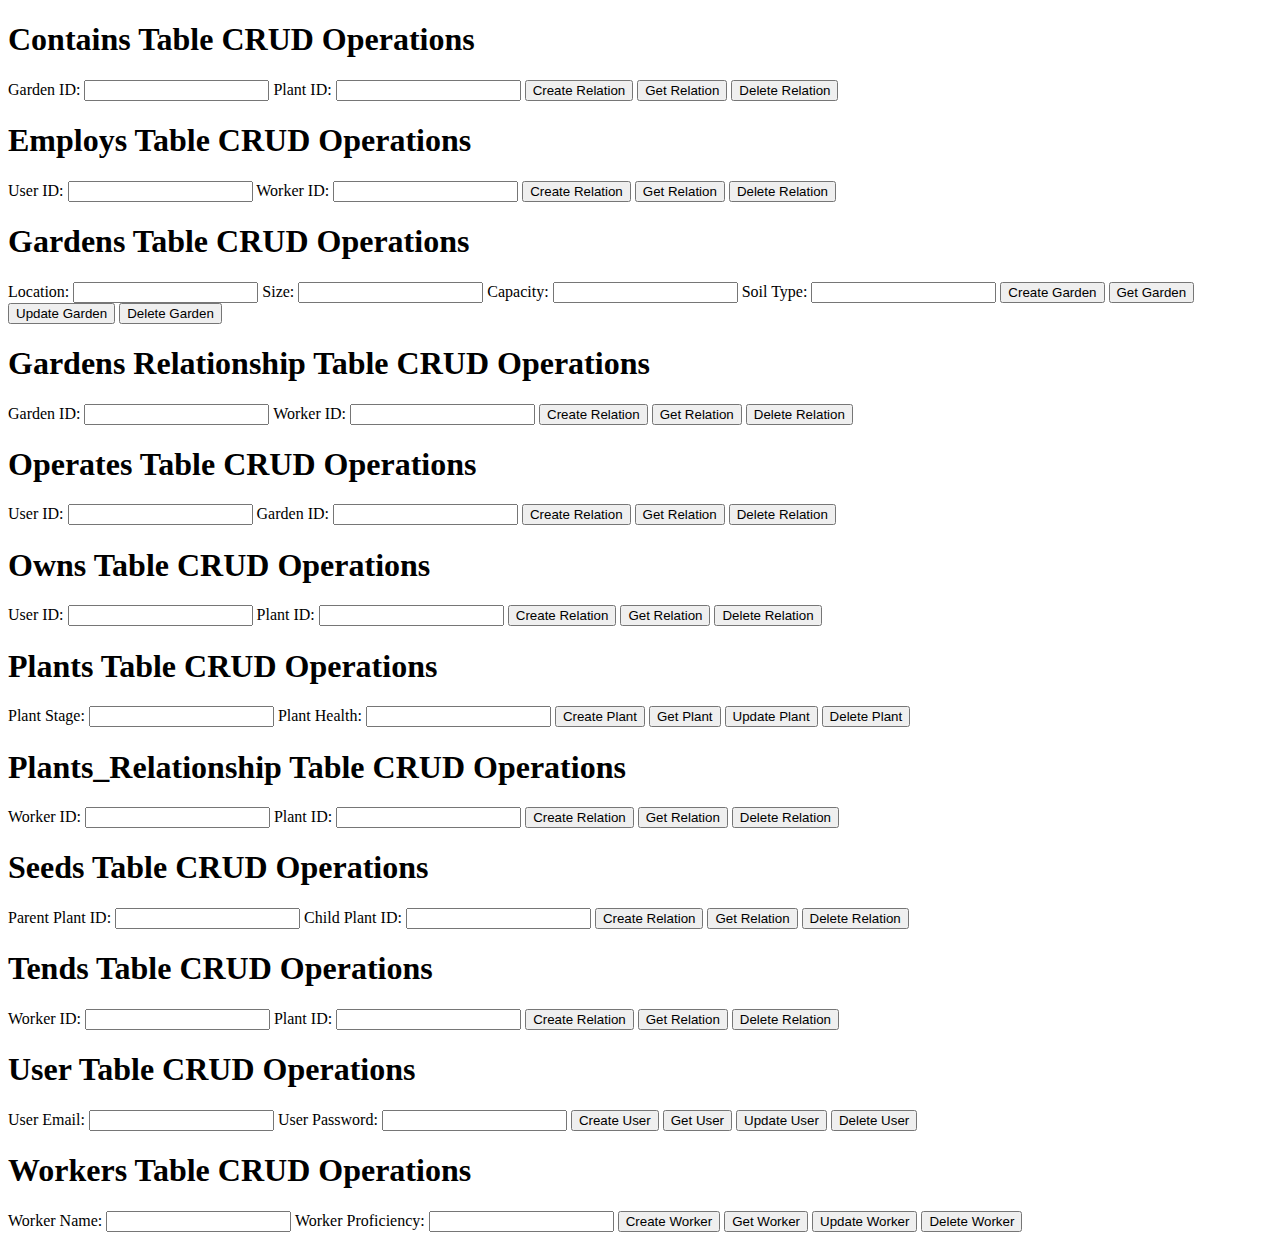
<file: template/index.html>
<!DOCTYPE html>
<html>
<head>
    <!-- Include necessary CSS and JavaScript files -->
    <script src="https://code.jquery.com/jquery-3.6.0.min.js"></script>
</head>
<body>
    <div>
        <!--1 contains Table CRUD Operations-->
        <div>
            <h1>Contains Table CRUD Operations</h1>
            <label for="gardenId">Garden ID:</label>
            <input type="text" id="gardenId">
            <label for="plantId">Plant ID:</label>
            <input type="text" id="plantId">
        
            <button id="createButton">Create Relation</button>
            <button id="getButton">Get Relation</button>
            <button id="deleteButton">Delete Relation</button>
        </div>

        <!--2 employs Table CRUD Operations-->
        <div>
            <h1>Employs Table CRUD Operations</h1>
            <label for="userId">User ID:</label>
            <input type="text" id="userId">
            <label for="workerId">Worker ID:</label>
            <input type="text" id="workerId">

            <button id="createEmploysButton">Create Relation</button>
            <button id="getEmploysButton">Get Relation</button>
            <button id="deleteEmploysButton">Delete Relation</button>
        </div>

        <!--3 gardens Table CRUD Operations-->
        <div>
            <h1>Gardens Table CRUD Operations</h1>
            <label for="location">Location:</label>
            <input type="text" id="location">
            <label for="size">Size:</label>
            <input type="text" id="size">
            <label for="capacity">Capacity:</label>
            <input type="text" id="capacity">
            <label for="soil">Soil Type:</label>
            <input type="text" id="soil">

            <button id="createGardenButton">Create Garden</button>
            <button id="getGardenButton">Get Garden</button>
            <button id="updateGardenButton">Update Garden</button>
            <button id="deleteGardenButton">Delete Garden</button>
        </div>

        <!--4 gardens_relationship Table CRUD Operations-->
        <div>
            <h1>Gardens Relationship Table CRUD Operations</h1>
            <label for="gardenId">Garden ID:</label>
            <input type="text" id="gardenId">
            <label for="workerId">Worker ID:</label>
            <input type="text" id="workerId">
        
            <button id="createGardenRelButton">Create Relation</button>
            <button id="getGardenRelButton">Get Relation</button>
            <button id="deleteGardenRelButton">Delete Relation</button>
        </div>
        
        <!--5 operates Table CRUD Operations-->
        <div>
            <h1>Operates Table CRUD Operations</h1>
            <label for="userIdOperates">User ID:</label>
            <input type="text" id="userIdOperates">
            <label for="gardenIdOperates">Garden ID:</label>
            <input type="text" id="gardenIdOperates">
        
            <button id="createOperatesButton">Create Relation</button>
            <button id="getOperatesButton">Get Relation</button>
            <button id="deleteOperatesButton">Delete Relation</button>
        </div>
        
        <!--6 owns Table CRUD Operations-->
        <div>
            <h1>Owns Table CRUD Operations</h1>
            <label for="userIdOwns">User ID:</label>
            <input type="text" id="userIdOwns">
            <label for="plantIdOwns">Plant ID:</label>
            <input type="text" id="plantIdOwns">
        
            <button id="createOwnsButton">Create Relation</button>
            <button id="getOwnsButton">Get Relation</button>
            <button id="deleteOwnsButton">Delete Relation</button>
        </div>
        
        <!--7 plants Table CRUD Operations-->
        <div>
            <h1>Plants Table CRUD Operations</h1>
            <label for="plantStage">Plant Stage:</label>
            <input type="text" id="plantStage">
            <label for="plantHealth">Plant Health:</label>
            <input type="text" id="plantHealth">
            <!-- Add other necessary input fields for plant attributes -->
        
            <button id="createPlantButton">Create Plant</button>
            <button id="getPlantButton">Get Plant</button>
            <button id="updatePlantButton">Update Plant</button>
            <button id="deletePlantButton">Delete Plant</button>
        </div>
        
        <!--8 plants_relationship Table CRUD Operations-->
        <div>
            <h1>Plants_Relationship Table CRUD Operations</h1>
            <label for="workerIdPlantsRelationship">Worker ID:</label>
            <input type="text" id="workerIdPlantsRelationship">
            <label for="plantIdPlantsRelationship">Plant ID:</label>
            <input type="text" id="plantIdPlantsRelationship">
        
            <button id="createPlantsRelationshipButton">Create Relation</button>
            <button id="getPlantsRelationshipButton">Get Relation</button>
            <button id="deletePlantsRelationshipButton">Delete Relation</button>
        </div>
        
        <!--9 seeds Table CRUD Operations-->
        <div>
            <h1>Seeds Table CRUD Operations</h1>
            <label for="parentPlantId">Parent Plant ID:</label>
            <input type="text" id="parentPlantId">
            <label for="childPlantId">Child Plant ID:</label>
            <input type="text" id="childPlantId">
        
            <button id="createSeedsButton">Create Relation</button>
            <button id="getSeedsButton">Get Relation</button>
            <button id="deleteSeedsButton">Delete Relation</button>
        </div>
            
        <!--10 tends Table CRUD Operations-->
        <div>
            <h1>Tends Table CRUD Operations</h1>
            <label for="workerIdTends">Worker ID:</label>
            <input type="text" id="workerIdTends">
            <label for="plantIdTends">Plant ID:</label>
            <input type="text" id="plantIdTends">
        
            <button id="createTendsButton">Create Relation</button>
            <button id="getTendsButton">Get Relation</button>
            <button id="deleteTendsButton">Delete Relation</button>
        </div>
        
        <!--11 user Table CRUD Operations-->
        <div>
            <h1>User Table CRUD Operations</h1>
            <label for="userEmail">User Email:</label>
            <input type="text" id="userEmail">
            <label for="userPassword">User Password:</label>
            <input type="text" id="userPassword">
        
            <button id="createUserButton">Create User</button>
            <button id="getUserButton">Get User</button>
            <button id="updateUserButton">Update User</button>
            <button id="deleteUserButton">Delete User</button>
        </div>
        
        <!--12 workers Table CRUD Operations-->
        <div>
            <h1>Workers Table CRUD Operations</h1>
            <label for="workerName">Worker Name:</label>
            <input type="text" id="workerName">
            <label for="workerProficiency">Worker Proficiency:</label>
            <input type="text" id="workerProficiency">
        
            <button id="createWorkerButton">Create Worker</button>
            <button id="getWorkerButton">Get Worker</button>
            <button id="updateWorkerButton">Update Worker</button>
            <button id="deleteWorkerButton">Delete Worker</button>
        </div>
    </div>
    
    <script>
        // Place your AJAX code here

        //1 contains. AJAX requests for Create, Read, and Delete operations

        // Create Relation (POST)
        $('#createButton').click(function() {
            var gardenId = $('#gardenIdInput').val();
            var plantId = $('#plantIdInput').val();
            $.ajax({
                url: '/contains',
                type: 'POST',
                contentType: 'application/json',
                data: JSON.stringify({ "garden_id": gardenId, "plant_id": plantId }),
                success: function(response) {
                    console.log(response.message); // Log success message
                },
                error: function(error) {
                    console.error('Error:', error); // Log error message
                }
            });
        });

        // Get Relation (GET)
        $('#getButton').click(function() {
            var gardenId = $('#gardenIdInput').val();
            var plantId = $('#plantIdInput').val();
            $.ajax({
                url: `/contains/${gardenId}/${plantId}`,
                type: 'GET',
                success: function(response) {
                    console.log(response); // Log retrieved data
                    // Use the data as needed in your frontend
                },
                error: function(error) {
                    console.error('Error:', error); // Log error message
                }
            });
        });
        // Update Relation (PUT)
        $('#updateButton').click(function() {
            var gardenId = $('#gardenIdInput').val();
            var plantId = $('#plantIdInput').val();
            // Additional data you want to update (for example, newGardenId, newPlantId)
            var newGardenId = $('#newGardenIdInput').val();
            var newPlantId = $('#newPlantIdInput').val();
            $.ajax({
                url: `/contains/${gardenId}/${plantId}`,
                type: 'PUT', // Use PUT method for update
                contentType: 'application/json',
                data: JSON.stringify({ "new_garden_id": newGardenId, "new_plant_id": newPlantId }),
                success: function(response) {
                    console.log(response.message); // Log success message
                },
                error: function(error) {
                    console.error('Error:', error); // Log error message
                }
            });
        });
        // Delete Relation (DELETE)
        $('#deleteButton').click(function() {
            var gardenId = $('#gardenIdInput').val();
            var plantId = $('#plantIdInput').val();
            $.ajax({
                url: `/contains/${gardenId}/${plantId}`,
                type: 'DELETE',
                success: function(response) {
                    console.log(response.message); // Log success message
                },
                error: function(error) {
                    console.error('Error:', error); // Log error message
                }
            });
        });

        //2 employs. AJAX requests for Create, Read, and Delete operations

      // Create Relation (POST)

        $(document).ready(function() {
            // Create Relation (POST)
            $('#createButton').click(function() {
                var userId = $('#userIdInput').val();
                var workerId = $('#workerIdInput').val();
                $.ajax({
                    url: '/employs',
                    type: 'POST',
                    contentType: 'application/json',
                    data: JSON.stringify({ "user_id": userId, "worker_id": workerId }),
                    success: function(response) {
                        console.log(response.message); // Log success message
                    },
                    error: function(error) {
                        console.error('Error:', error); // Log error message
                    }
                });
            });
        
            // Get Relation (GET)
            $('#getButton').click(function() {
                var userId = $('#userIdInput').val();
                var workerId = $('#workerIdInput').val();
                $.ajax({
                    url: `/employs/${userId}/${workerId}`,
                    type: 'GET',
                    success: function(response) {
                        console.log(response); // Log retrieved data
                        // Use the data as needed in your frontend
                    },
                    error: function(error) {
                        console.error('Error:', error); // Log error message
                    }
                });
            });
        
            // Update Relation (PUT)
            $('#updateButton').click(function() {
                var userId = $('#userIdInput').val();
                var workerId = $('#workerIdInput').val();
                // Additional data you want to update
                var newUserId = $('#newUserIdInput').val();
                var newWorkerId = $('#newWorkerIdInput').val();
                $.ajax({
                    url: `/employs/${userId}/${workerId}`,
                    type: 'PUT',
                    contentType: 'application/json',
                    data: JSON.stringify({ "new_user_id": newUserId, "new_worker_id": newWorkerId }),
                    success: function(response) {
                        console.log(response.message); // Log success message
                    },
                    error: function(error) {
                        console.error('Error:', error); // Log error message
                    }
                });
            });
        
            // Delete Relation (DELETE)
            $('#deleteButton').click(function() {
                var userId = $('#userIdInput').val();
                var workerId = $('#workerIdInput').val();
                $.ajax({
                    url: `/employs/${userId}/${workerId}`,
                    type: 'DELETE',
                    success: function(response) {
                        console.log(response.message); // Log success message
                    },
                    error: function(error) {
                        console.error('Error:', error); // Log error message
                    }
                });
            });
        });

        //3 gardens. AJAX requests for Create, Read, and Delete operations
        $(document).ready(function() {
            // Create Garden (POST)
            $('#createGardenButton').click(function() {
                var location = $('#locationInput').val();
                var size = $('#sizeInput').val();
                var capacity = $('#capacityInput').val();
                var soil = $('#soilInput').val();
                $.ajax({
                    url: '/gardens',
                    type: 'POST',
                    contentType: 'application/json',
                    data: JSON.stringify({ "location": location, "size": size, "capacity": capacity, "soil": soil }),
                    success: function(response) {
                        console.log(response.message); // Log success message
                    },
                    error: function(error) {
                        console.error('Error:', error); // Log error message
                    }
                });
            });
        
            // Get Garden (GET)
            $('#getGardenButton').click(function() {
                var gardenId = $('#gardenIdInput').val();
                $.ajax({
                    url: `/gardens/${gardenId}`,
                    type: 'GET',
                    success: function(response) {
                        console.log(response); // Log retrieved data
                        // Use the data as needed in your frontend
                    },
                    error: function(error) {
                        console.error('Error:', error); // Log error message
                    }
                });
            });
        
            // Update Garden (PUT)
            $('#updateGardenButton').click(function() {
                var gardenId = $('#gardenIdInput').val();
                // Additional data you want to update (for example, newLocation, newSize, newCapacity, newSoil)
                var newLocation = $('#newLocationInput').val();
                var newSize = $('#newSizeInput').val();
                var newCapacity = $('#newCapacityInput').val();
                var newSoil = $('#newSoilInput').val();
                $.ajax({
                    url: `/gardens/${gardenId}`,
                    type: 'PUT', // Use PUT method for update
                    contentType: 'application/json',
                    data: JSON.stringify({ "new_location": newLocation, "new_size": newSize, "new_capacity": newCapacity, "new_soil": newSoil }),
                    success: function(response) {
                        console.log(response.message); // Log success message
                    },
                    error: function(error) {
                        console.error('Error:', error); // Log error message
                    }
                });
            });
        
            // Delete Garden (DELETE)
            $('#deleteGardenButton').click(function() {
                var gardenId = $('#gardenIdInput').val();
                $.ajax({
                    url: `/gardens/${gardenId}`,
                    type: 'DELETE',
                    success: function(response) {
                        console.log(response.message); // Log success message
                    },
                    error: function(error) {
                        console.error('Error:', error); // Log error message
                    }
                });
            });
        });
        //4 gardens_relationship. AJAX requests for Create, Read, and Delete operations
        // Create Relation (POST)
        $('#createButton').click(function() {
            var gardenId = $('#gardenIdInput').val();
            var workerId = $('#workerIdInput').val();
            $.ajax({
                url: '/gardens_relationship',
                type: 'POST',
                contentType: 'application/json',
                data: JSON.stringify({ "garden_id": gardenId, "worker_id": workerId }),
                success: function(response) {
                    console.log(response.message); // Log success message
                },
                error: function(error) {
                    console.error('Error:', error); // Log error message
                }
            });
        });

        // Get Relation (GET)
        $('#getButton').click(function() {
            var gardenId = $('#gardenIdInput').val();
            var workerId = $('#workerIdInput').val();
            $.ajax({
                url: `/gardens_relationship/${gardenId}/${workerId}`,
                type: 'GET',
                success: function(response) {
                    console.log(response); // Log retrieved data
                    // Use the data as needed in your frontend
                },
                error: function(error) {
                    console.error('Error:', error); // Log error message
                }
            });
        });

        // Update Relation (PUT)
        $('#updateButton').click(function() {
            var gardenId = $('#gardenIdInput').val();
            var workerId = $('#workerIdInput').val();
            // Additional data you want to update (for example, newGardenId, newWorkerId)
            var newGardenId = $('#newGardenIdInput').val();
            var newWorkerId = $('#newWorkerIdInput').val();
            $.ajax({
                url: `/gardens_relationship/${gardenId}/${workerId}`,
                type: 'PUT', // Use PUT method for update
                contentType: 'application/json',
                data: JSON.stringify({ "new_garden_id": newGardenId, "new_worker_id": newWorkerId }),
                success: function(response) {
                    console.log(response.message); // Log success message
                },
                error: function(error) {
                    console.error('Error:', error); // Log error message
                }
            });
        });

        // Delete Relation (DELETE)
        $('#deleteButton').click(function() {
            var gardenId = $('#gardenIdInput').val();
            var workerId = $('#workerIdInput').val();
            $.ajax({
                url: `/gardens_relationship/${gardenId}/${workerId}`,
                type: 'DELETE',
                success: function(response) {
                    console.log(response.message); // Log success message
                },
                error: function(error) {
                    console.error('Error:', error); // Log error message
                }
            });
        });
        //5 operates. AJAX requests for Create, Read, and Delete operations
        // Create Relation (POST)
        $('#createOperatesButton').click(function() {
            var userId = $('#userIdInput').val();
            var gardenId = $('#gardenIdInput').val();
            $.ajax({
                url: '/operates',
                type: 'POST',
                contentType: 'application/json',
                data: JSON.stringify({ "user_id": userId, "garden_id": gardenId }),
                success: function(response) {
                    console.log(response.message); // Log success message
                },
                error: function(error) {
                    console.error('Error:', error); // Log error message
                }
            });
        });

        // Get Relation (GET)
        $('#getOperatesButton').click(function() {
            var userId = $('#userIdInput').val();
            var gardenId = $('#gardenIdInput').val();
            $.ajax({
                url: `/operates/${userId}/${gardenId}`,
                type: 'GET',
                success: function(response) {
                    console.log(response); // Log retrieved data
                    // Use the data as needed in your frontend
                },
                error: function(error) {
                    console.error('Error:', error); // Log error message
                }
            });
        });

        // Update Relation (PUT)
        $('#updateOperatesButton').click(function() {
            var userId = $('#userIdInput').val();
            var gardenId = $('#gardenIdInput').val();
            // Additional data you want to update (for example, newUserId, newGardenId)
            var newUserId = $('#newUserIdInput').val();
            var newGardenId = $('#newGardenIdInput').val();
            $.ajax({
                url: `/operates/${userId}/${gardenId}`,
                type: 'PUT', // Use PUT method for update
                contentType: 'application/json',
                data: JSON.stringify({ "new_user_id": newUserId, "new_garden_id": newGardenId }),
                success: function(response) {
                    console.log(response.message); // Log success message
                },
                error: function(error) {
                    console.error('Error:', error); // Log error message
                }
            });
        });

        // Delete Relation (DELETE)
        $('#deleteOperatesButton').click(function() {
            var userId = $('#userIdInput').val();
            var gardenId = $('#gardenIdInput').val();
            $.ajax({
                url: `/operates/${userId}/${gardenId}`,
                type: 'DELETE',
                success: function(response) {
                    console.log(response.message); // Log success message
                },
                error: function(error) {
                    console.error('Error:', error); // Log error message
                }
            });
        });

        //6 plants. AJAX requests for Create, Read, and Delete operations
        $(document).ready(function() {
            // Create Plant (POST)
            $('#createPlantButton').click(function() {
                var stage = $('#stageInput').val();
                var health = $('#healthInput').val();
                var name = $('#nameInput').val();
                var type = $('#typeInput').val();
                $.ajax({
                    url: '/plants',
                    type: 'POST',
                    contentType: 'application/json',
                    data: JSON.stringify({ "stage": stage, "health": health, "name": name, "type": type }),
                    success: function(response) {
                        console.log(response.message); // Log success message
                    },
                    error: function(error) {
                        console.error('Error:', error); // Log error message
                    }
                });
            });
        
            // Get Plant (GET)
            $('#getPlantButton').click(function() {
                var plantId = $('#plantIdInput').val();
                $.ajax({
                    url: `/plants/${plantId}`,
                    type: 'GET',
                    success: function(response) {
                        console.log(response); // Log retrieved data
                        // Use the data as needed in your frontend
                    },
                    error: function(error) {
                        console.error('Error:', error); // Log error message
                    }
                });
            });
        
            // Update Plant (PUT)
            $('#updatePlantButton').click(function() {
                var plantId = $('#plantIdInput').val();
                var newStage = $('#newStageInput').val();
                var newHealth = $('#newHealthInput').val();
                var newName = $('#newNameInput').val();
                var newType = $('#newTypeInput').val();
                $.ajax({
                    url: `/plants/${plantId}`,
                    type: 'PUT',
                    contentType: 'application/json',
                    data: JSON.stringify({ "stage": newStage, "health": newHealth, "name": newName, "type": newType }),
                    success: function(response) {
                        console.log(response.message); // Log success message
                    },
                    error: function(error) {
                        console.error('Error:', error); // Log error message
                    }
                });
            });
        
            // Delete Plant (DELETE)
            $('#deletePlantButton').click(function() {
                var plantId = $('#plantIdInput').val();
                $.ajax({
                    url: `/plants/${plantId}`,
                    type: 'DELETE',
                    success: function(response) {
                        console.log(response.message); // Log success message
                    },
                    error: function(error) {
                        console.error('Error:', error); // Log error message
                    }
                });
            });
        });
        
        //7 plants_relationship. AJAX requests for Create, Read, and Delete operations
        $(document).ready(function() {
            // Create Relation (POST)
            $('#createButton').click(function() {
                var workerId = $('#workerIdInput').val();
                var plantId = $('#plantIdInput').val();
                $.ajax({
                    url: '/plants_relationship',
                    type: 'POST',
                    contentType: 'application/json',
                    data: JSON.stringify({ "worker_id": workerId, "plant_id": plantId }),
                    success: function(response) {
                        console.log(response.message); // Log success message
                    },
                    error: function(error) {
                        console.error('Error:', error); // Log error message
                    }
                });
            });
        
            // Get Relation (GET)
            $('#getButton').click(function() {
                var workerId = $('#workerIdInput').val();
                var plantId = $('#plantIdInput').val();
                $.ajax({
                    url: `/plants_relationship/${workerId}/${plantId}`,
                    type: 'GET',
                    success: function(response) {
                        console.log(response); // Log retrieved data
                        // Use the data as needed in your frontend
                    },
                    error: function(error) {
                        console.error('Error:', error); // Log error message
                    }
                });
            });
        
            // Update Relation (PUT)
            $('#updateButton').click(function() {
                var workerId = $('#workerIdInput').val();
                var plantId = $('#plantIdInput').val();
                var newWorkerId = $('#newWorkerIdInput').val();
                var newPlantId = $('#newPlantIdInput').val();
                $.ajax({
                    url: `/plants_relationship/${workerId}/${plantId}`,
                    type: 'PUT', // Use PUT method for update
                    contentType: 'application/json',
                    data: JSON.stringify({ "new_worker_id": newWorkerId, "new_plant_id": newPlantId }),
                    success: function(response) {
                        console.log(response.message); // Log success message
                    },
                    error: function(error) {
                        console.error('Error:', error); // Log error message
                    }
                });
            });
        
            // Delete Relation (DELETE)
            $('#deleteButton').click(function() {
                var workerId = $('#workerIdInput').val();
                var plantId = $('#plantIdInput').val();
                $.ajax({
                    url: `/plants_relationship/${workerId}/${plantId}`,
                    type: 'DELETE',
                    success: function(response) {
                        console.log(response.message); // Log success message
                    },
                    error: function(error) {
                        console.error('Error:', error); // Log error message
                    }
                });
            });
        });
        
        //8 seeds. AJAX requests for Create, Read, and Delete operations
            // Create Seed Relation (POST)
        $('#createSeedButton').click(function() {
            var parentPlantId = $('#parentPlantIdInput').val();
            var childPlantId = $('#childPlantIdInput').val();
            $.ajax({
                url: '/seeds',
                type: 'POST',
                contentType: 'application/json',
                data: JSON.stringify({ "parent_plant_id": parentPlantId, "child_plant_id": childPlantId }),
                success: function(response) {
                    console.log(response.message); // Log success message
                },
                error: function(error) {
                    console.error('Error:', error); // Log error message
                }
            });
        });

        // Get Seed Relation (GET)
        $('#getSeedButton').click(function() {
            var parentPlantId = $('#parentPlantIdInput').val();
            var childPlantId = $('#childPlantIdInput').val();
            $.ajax({
                url: `/seeds/${parentPlantId}/${childPlantId}`,
                type: 'GET',
                success: function(response) {
                    console.log(response); // Log retrieved data
                    // Use the data as needed in your frontend
                },
                error: function(error) {
                    console.error('Error:', error); // Log error message
                }
            });
        });

        // Update Seed Relation (PUT)
        $('#updateSeedButton').click(function() {
            var parentPlantId = $('#parentPlantIdInput').val();
            var childPlantId = $('#childPlantIdInput').val();
            var newParentPlantId = $('#newParentPlantIdInput').val();
            var newChildPlantId = $('#newChildPlantIdInput').val();
            $.ajax({
                url: `/seeds/${parentPlantId}/${childPlantId}`,
                type: 'PUT',
                contentType: 'application/json',
                data: JSON.stringify({ "new_parent_plant_id": newParentPlantId, "new_child_plant_id": newChildPlantId }),
                success: function(response) {
                    console.log(response.message); // Log success message
                },
                error: function(error) {
                    console.error('Error:', error); // Log error message
                }
            });
        });

        // Delete Seed Relation (DELETE)
        $('#deleteSeedButton').click(function() {
            var parentPlantId = $('#parentPlantIdInput').val();
            var childPlantId = $('#childPlantIdInput').val();
            $.ajax({
                url: `/seeds/${parentPlantId}/${childPlantId}`,
                type: 'DELETE',
                success: function(response) {
                    console.log(response.message); // Log success message
                },
                error: function(error) {
                    console.error('Error:', error); // Log error message
                }
            });
        });
       
        //9 tends. AJAX requests for Create, Read, and Delete operations
            // Create Relation (POST)
        $('#createTendsButton').click(function() {
            var workerId = $('#workerIdInput').val();
            var plantId = $('#plantIdInput').val();
            // Additional data you want to create (if needed)
            // var additionalData = ...

            $.ajax({
                url: '/tends',
                type: 'POST',
                contentType: 'application/json',
                data: JSON.stringify({ "worker_id": workerId, "plant_id": plantId /*, ... additionalData */ }),
                success: function(response) {
                    console.log(response.message); // Log success message
                },
                error: function(error) {
                    console.error('Error:', error); // Log error message
                }
            });
        });

        // Get Relation (GET)
        $('#getTendsButton').click(function() {
            var workerId = $('#workerIdInput').val();
            var plantId = $('#plantIdInput').val();

            $.ajax({
                url: `/tends/${workerId}/${plantId}`,
                type: 'GET',
                success: function(response) {
                    console.log(response); // Log retrieved data
                    // Use the data as needed in your frontend
                },
                error: function(error) {
                    console.error('Error:', error); // Log error message
                }
            });
        });

        // Update Relation (PUT)
        $('#updateTendsButton').click(function() {
            var workerId = $('#workerIdInput').val();
            var plantId = $('#plantIdInput').val();
            // Additional data you want to update (if needed)
            // var newWorkerId = $('#newWorkerIdInput').val();
            // var newPlantId = $('#newPlantIdInput').val();

            $.ajax({
                url: `/tends/${workerId}/${plantId}`,
                type: 'PUT', // Use PUT method for update
                contentType: 'application/json',
                data: JSON.stringify({ /* "new_worker_id": newWorkerId, "new_plant_id": newPlantId, ... */ }),
                success: function(response) {
                    console.log(response.message); // Log success message
                },
                error: function(error) {
                    console.error('Error:', error); // Log error message
                }
            });
        });

        // Delete Relation (DELETE)
        $('#deleteTendsButton').click(function() {
            var workerId = $('#workerIdInput').val();
            var plantId = $('#plantIdInput').val();

            $.ajax({
                url: `/tends/${workerId}/${plantId}`,
                type: 'DELETE',
                success: function(response) {
                    console.log(response.message); // Log success message
                },
                error: function(error) {
                    console.error('Error:', error); // Log error message
                }
            });
        });
            
        //10 users. AJAX requests for Create, Read, and Delete operations
            // Create User (POST)
        $('#createUserButton').click(function() {
            var email = $('#emailInput').val();
            var password = $('#passwordInput').val();
            $.ajax({
                url: '/users',
                type: 'POST',
                contentType: 'application/json',
                data: JSON.stringify({ "email": email, "password": password }),
                success: function(response) {
                    console.log(response.message); // Log success message
                },
                error: function(error) {
                    console.error('Error:', error); // Log error message
                }
            });
        });

        // Get User (GET)
        $('#getUserButton').click(function() {
            var userId = $('#userIdInput').val();
            $.ajax({
                url: `/users/${userId}`,
                type: 'GET',
                success: function(response) {
                    console.log(response); // Log retrieved data
                    // Use the data as needed in your frontend
                },
                error: function(error) {
                    console.error('Error:', error); // Log error message
                }
            });
        });

        // Update User (PUT)
        $('#updateUserButton').click(function() {
            var userId = $('#userIdInput').val();
            var newEmail = $('#newEmailInput').val();
            var newPassword = $('#newPasswordInput').val();
            $.ajax({
                url: `/users/${userId}`,
                type: 'PUT',
                contentType: 'application/json',
                data: JSON.stringify({ "email": newEmail, "password": newPassword }),
                success: function(response) {
                    console.log(response.message); // Log success message
                },
                error: function(error) {
                    console.error('Error:', error); // Log error message
                }
            });
        });

        // Delete User (DELETE)
        $('#deleteUserButton').click(function() {
            var userId = $('#userIdInput').val();
            $.ajax({
                url: `/users/${userId}`,
                type: 'DELETE',
                success: function(response) {
                    console.log(response.message); // Log success message
                },
                error: function(error) {
                    console.error('Error:', error); // Log error message
                }
            });
        });
        
        //11 workers. AJAX requests for Create, Read, and Delete operations
        // Create Worker (POST)
        $('#createWorkerButton').click(function() {
            var name = $('#workerNameInput').val();
            var proficiency = $('#workerProficiencyInput').val();
            $.ajax({
                url: '/workers',
                type: 'POST',
                contentType: 'application/json',
                data: JSON.stringify({ "name": name, "proficiency": proficiency }),
                success: function(response) {
                    console.log(response.message); // Log success message
                },
                error: function(error) {
                    console.error('Error:', error); // Log error message
                }
            });
        });

        // Get Worker (GET)
        $('#getWorkerButton').click(function() {
            var workerId = $('#workerIdInput').val();
            $.ajax({
                url: `/workers/${workerId}`,
                type: 'GET',
                success: function(response) {
                    console.log(response); // Log retrieved data
                    // Use the data as needed in your frontend
                },
                error: function(error) {
                    console.error('Error:', error); // Log error message
                }
            });
        });

        // Update Worker (PUT)
        $('#updateWorkerButton').click(function() {
            var workerId = $('#workerIdInput').val();
            var newName = $('#newWorkerNameInput').val();
            var newProficiency = $('#newWorkerProficiencyInput').val();
            $.ajax({
                url: `/workers/${workerId}`,
                type: 'PUT',
                contentType: 'application/json',
                data: JSON.stringify({ "name": newName, "proficiency": newProficiency }),
                success: function(response) {
                    console.log(response.message); // Log success message
                },
                error: function(error) {
                    console.error('Error:', error); // Log error message
                }
            });
        });

        // Delete Worker (DELETE)
        $('#deleteWorkerButton').click(function() {
        var workerId = $('#workerIdInput').val();
        $.ajax({
            url: `/workers/${workerId}`,
            type: 'DELETE',
            success: function(response) {
                console.log(response.message); // Log success message
            },
            error: function(error) {
                console.error('Error:', error); // Log error message
            }
        });
    });

    </script>
</body>
</html>
</file>
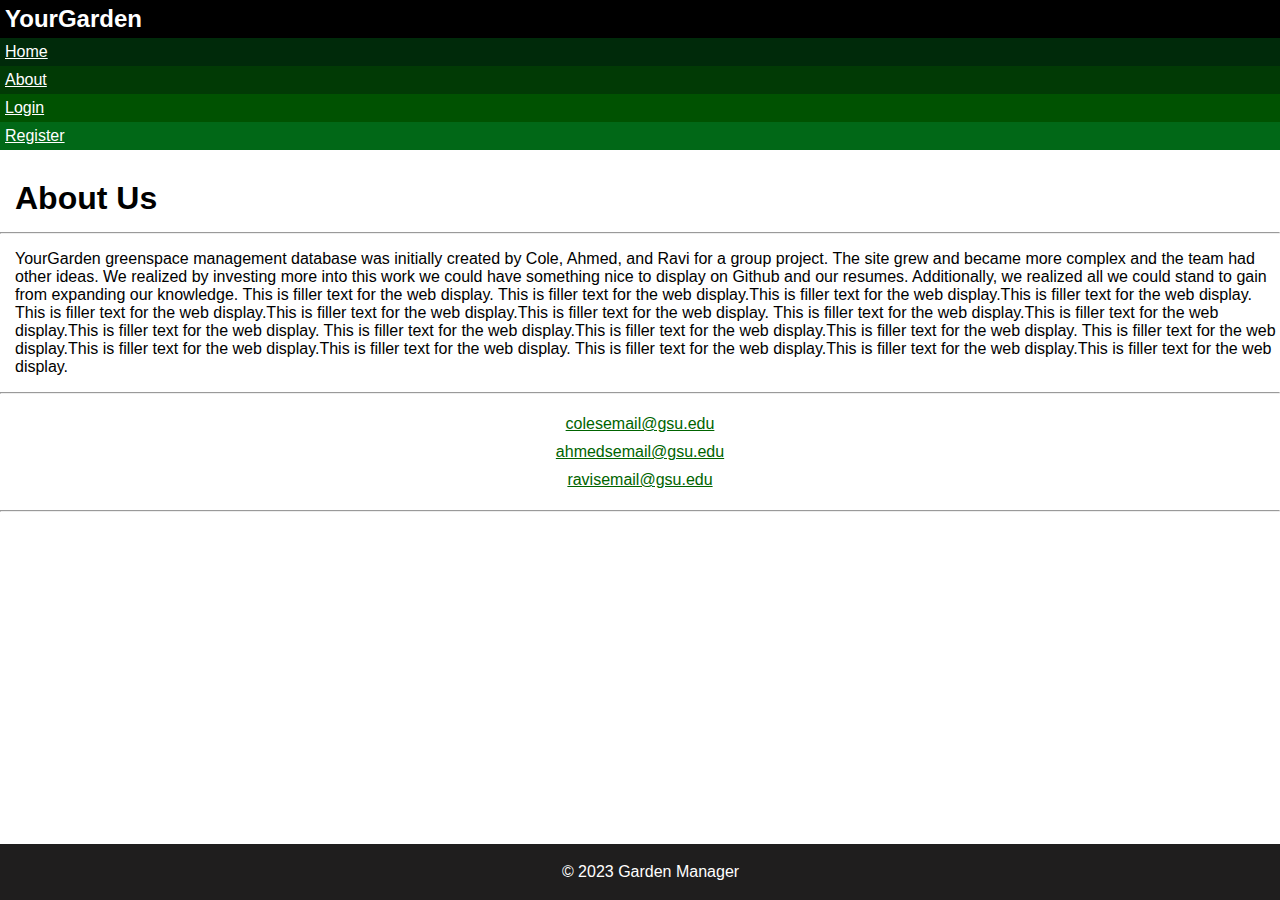
<file: FrontEnd/about_page.html>
<!DOCTYPE html>
<html>
<head>
    <meta charset="UTF-8">
    <meta name="viewport" content="width=device-width, initial-scale=1.0">
    <title>About YourGarden</title>
    <link rel="stylesheet" type="text/css" href="styles.css">
</head>


<body>
    <nav>
        <ul>
            <li style="background-color: #000000; color: white; padding: 5px;"><h2>YourGarden</h2></li>
            <li style="background-color: #002a0a; color: white; padding: 5px;"><a href="GMS HTML Structure.html">Home</a></li>
            <li style="background-color: #013a05; color: white; padding: 5px;"><a href="about_page.html">About</a></li>
            <li style="background-color: #005201; color: white; padding: 5px;"><a href="login.html">Login</a></li>
            <li style="background-color: #016817; color: white; padding: 5px;"><a href="register.html">Register</a></li>
        </ul>
    </nav> 

    <h2 class = "register_login_header">About Us</h2>
    <hr>
    <p>YourGarden greenspace management database was initially created by Cole, Ahmed, and Ravi for a group project.
        The site grew and became more complex and the team had other ideas. We realized by investing more into this
        work we could have something nice to display on Github and our resumes. Additionally, we realized all we
        could stand to gain from expanding our knowledge. This is filler text for the web display. 
        This is filler text for the web display.This is filler text for the web display.This is filler text for the web display.
        This is filler text for the web display.This is filler text for the web display.This is filler text for the web display.
        This is filler text for the web display.This is filler text for the web display.This is filler text for the web display.
        This is filler text for the web display.This is filler text for the web display.This is filler text for the web display.
        This is filler text for the web display.This is filler text for the web display.This is filler text for the web display.
        This is filler text for the web display.This is filler text for the web display.This is filler text for the web display.
    </p>
    
    <hr>
    <p>
        <div class="centered">
            <ul class = "email_links">
                <li style= "padding: 5px"><a style= "color: darkgreen" href = "email1">colesemail@gsu.edu</a></li>
                <li style= "padding: 5px"><a style= "color: darkgreen" href = "email1">ahmedsemail@gsu.edu</a></li>
                <li style= "padding: 5px"><a style= "color: darkgreen" href = "email1">ravisemail@gsu.edu</a></li>
            </ul>
        </div>
    </p>
    <hr>
    <footer class="footer">
        <p>&copy; 2023 Garden Manager</p>
    </footer>
</body>

</html>
</file>
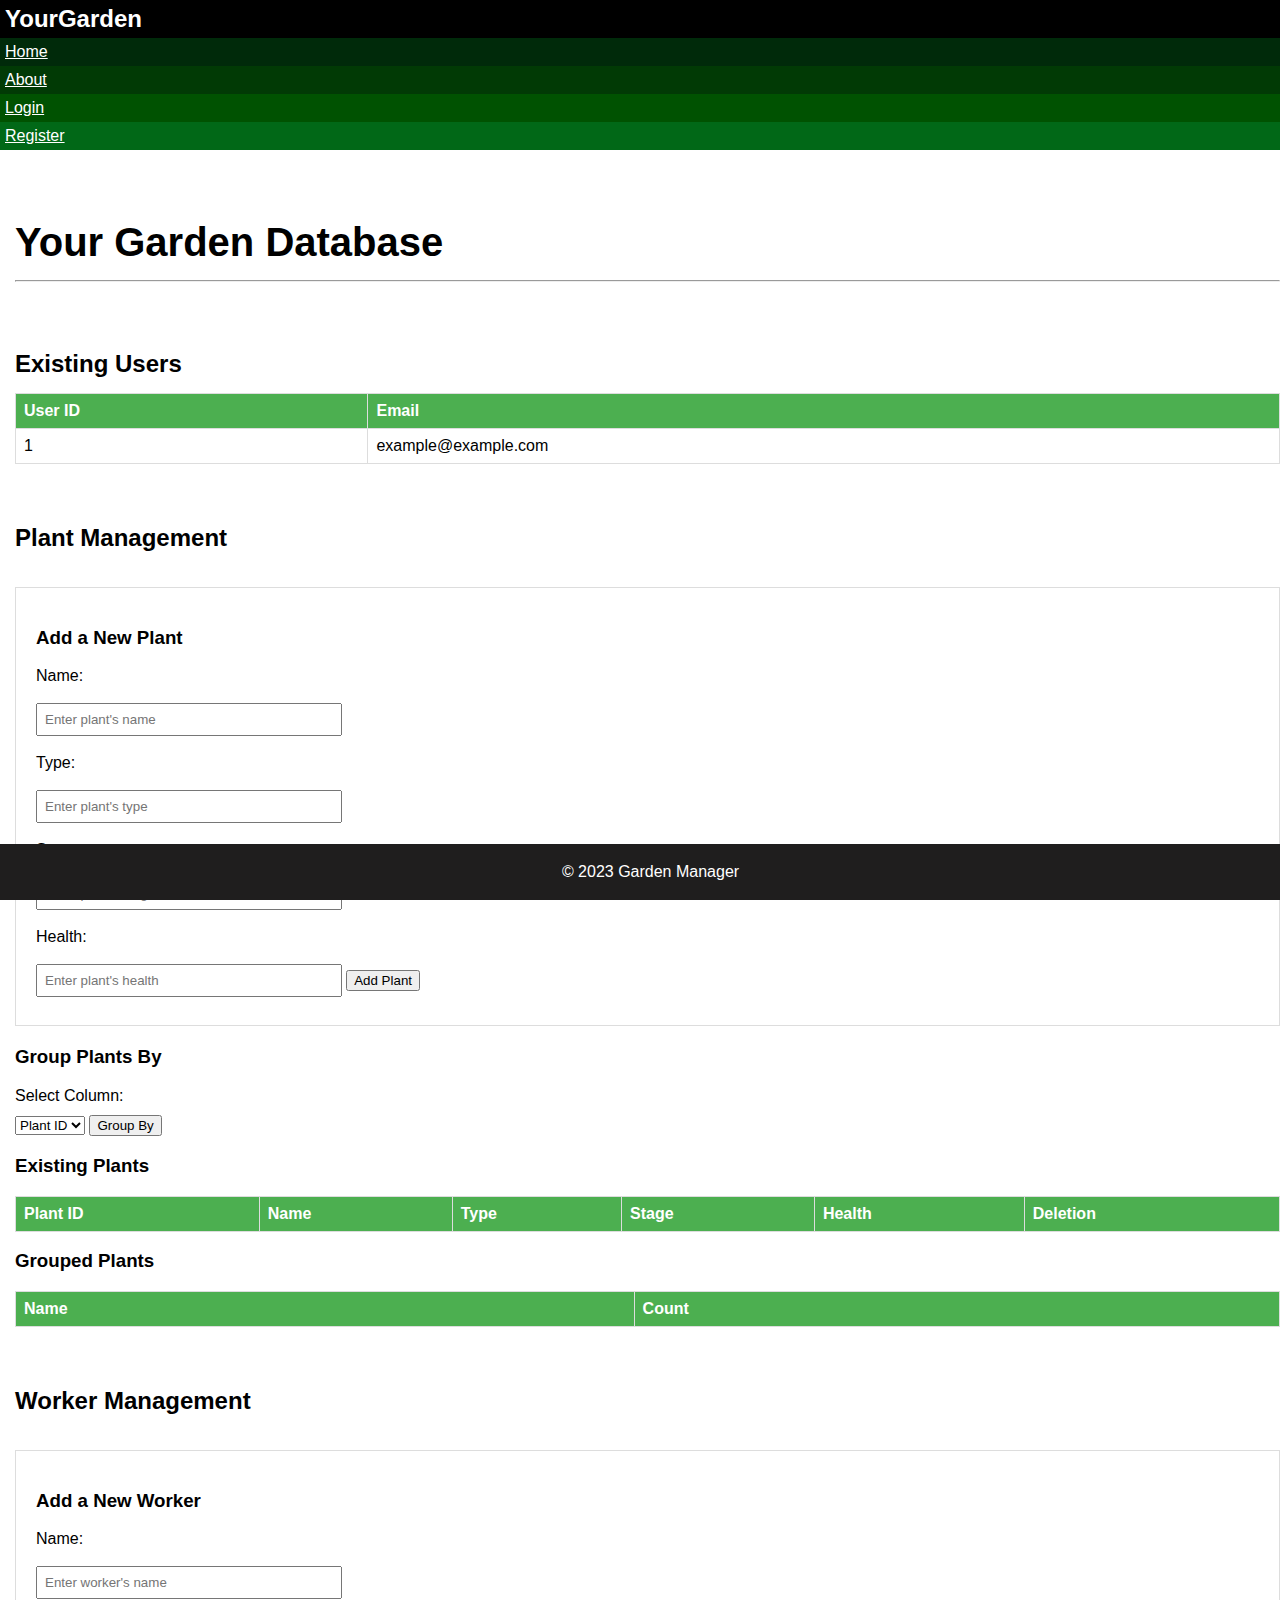
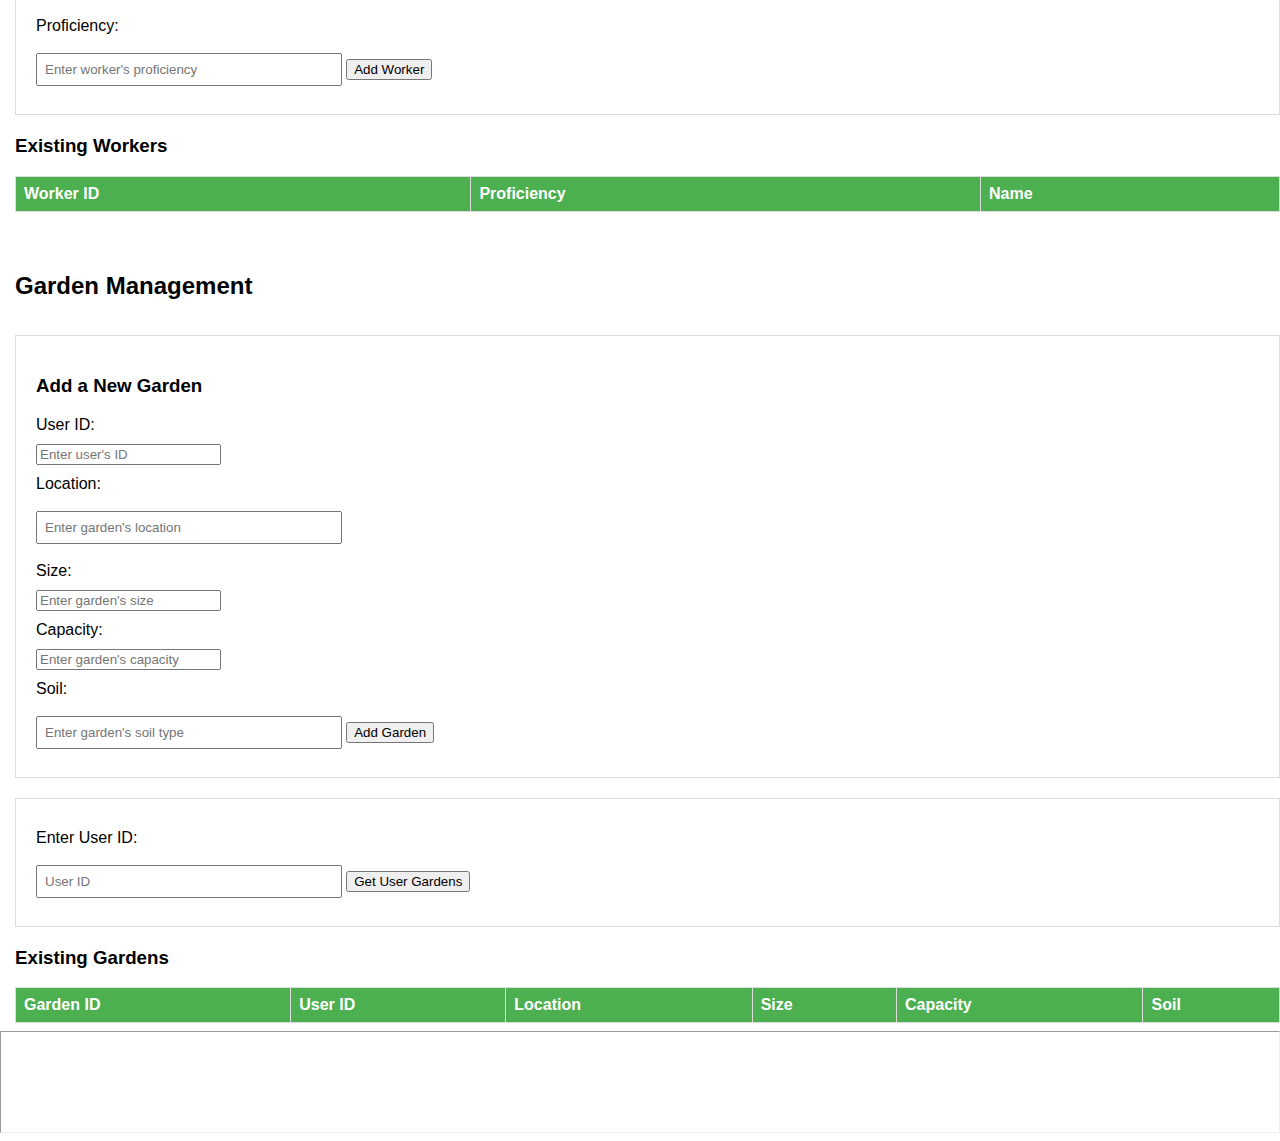
<file: FrontEnd/GMS HTML Structure.html>
<!DOCTYPE html>
<html lang="en">
<head>
    <meta charset="UTF-8">
    <meta name="viewport" content="width=device-width, initial-scale=1.0">
    <title>Garden Management System</title>
    <link rel="stylesheet" href="styles.css"> 
    <script src="https://code.jquery.com/jquery-3.6.4.min.js"></script>
    <script src="script.js"></script>
</head>
<body>
    <nav>
        <ul>
            <li style="background-color: #000000; color: white; padding: 5px;"><h2>YourGarden</h2></li>
            <li style="background-color: #002a0a; color: white; padding: 5px;"><a href="GMS HTML Structure.html">Home</a></li>
            <li style="background-color: #013a05; color: white; padding: 5px;"><a href="about_page.html">About</a></li>
            <li style="background-color: #005201; color: white; padding: 5px;"><a href="login.html">Login</a></li>
            <li style="background-color: #016817; color: white; padding: 5px;"><a href="register.html">Register</a></li>
        </ul>
    </nav>

    <div class="container">
        <!-- User management section -->
        <section class="user-management">
            

            <!-- Table for displaying existing users -->
            <h2 class="dbms_header">Your Garden Database</h2>
            <hr>
            <h2 class="home_h2">Existing Users</h2>
            <table class="user-table">
                <tr>
                    <th>User ID</th>
                    <th>Email</th>
                    <!-- <th><button onclick="deleteUser('{{ user.username }}')">Delete</button></th> -->
                </tr>
                <tr>
                    <td>1</td>
                    <td>example@example.com</td>
                    
                </tr>
                <!-- Add more rows for each existing user -->
            </table>
        </section>

        <!-- Plant management section -->
        <section class="plant-management">
            <h2 class="home_h2">Plant Management</h2>
            <!-- Add plant-related HTML content here -->
            <!-- Form for adding a new plant -->
            <form class="add-plant-form">
                <h3>Add a New Plant</h3>
                <label for="plant-name">Name:</label>
                <input type="text" id="plant-name" name="plant-name" placeholder="Enter plant's name">
                <label for="plant-type">Type:</label>
                <input type="text" id="plant-type" name="plant-type" placeholder="Enter plant's type">
                <label for="plant-stage">Stage:</label>
                <input type="text" id="plant-stage" name="plant-stage" placeholder="Enter plant's stage">
                <label for="plant-health">Health:</label>
                <input type="text" id="plant-health" name="plant-health" placeholder="Enter plant's health">
                <button type="button" onclick="addPlant()">Add Plant</button>
            </form>
            <div class="group-by-section">
                <h3>Group Plants By</h3>
                <label for="columns">Select Column:</label>
                <select id="columns" name="columns">
                    <option value="plant_id">Plant ID</option>
                    <option value="name">Name</option>
                    <option value="type">Type</option>
                    <option value="stage">Stage</option>
                    <option value="health">Health</option>
                    <!-- Add more options for other columns as needed -->
                </select>
                <button type="button" onclick="groupPlantsBy()">Group By</button>
            </div>
            <!-- Table for displaying existing plants -->
            <h3>Existing Plants</h3>
    <table class="plant-table">
        <thead>
            <tr>
                <th>Plant ID</th>
                <th>Name</th>
                <th>Type</th>
                <th>Stage</th>
                <th>Health</th>
                <th>Deletion</th>
            </tr>
        </thead>
        <tbody>
            <!-- Existing plant rows will be dynamically added here -->
        </tbody>
    </table>

    <h3>Grouped Plants</h3>
        <table class="grouped-table">
            <thead>
                <tr>
                    <th>Name</th>
                    <th>Count</th>
                </tr>
            </thead>
            <tbody>
                <!-- Add rows for grouped plants dynamically using JavaScript -->
            </tbody>
        </table>
        </section>
        
        <!-- Worker management section -->
        <section class="worker-management">
            <h2 class="home_h2">Worker Management</h2>
            <!-- Form for adding a new worker -->
            <form class="add-worker-form">
                <h3>Add a New Worker</h3>
                <label for="worker-name">Name:</label>
                <input type="text" id="worker-name" name="worker-name" placeholder="Enter worker's name">
                <label for="worker-proficiency">Proficiency:</label>
                <input type="text" id="worker-proficiency" name="worker-proficiency" placeholder="Enter worker's proficiency">
                <button type="button" onclick="addGardenWorker()">Add Worker</button>
            </form>
        
            <!-- Table for displaying existing workers -->
            <h3>Existing Workers</h3>
            <table class="worker-table">
                <thead>
                    <tr>
                        <th>Worker ID</th>
                        <th>Proficiency</th>
                        <th>Name</th>
                    </tr>
                </thead>
                <tbody>
                    <!-- Existing workers will be dynamically added here -->
                </tbody>
            </table>
        </section>
        
        <!-- Garden management section -->
        <section class="garden-management">
            <h2 class="home_h2">Garden Management</h2>
            <!-- Form for adding a new garden -->
            <form class="add-garden-form">
                <h3>Add a New Garden</h3>
                <label for="user-id">User ID:</label>
                <input type="number" id="user-id" name="user-id" placeholder="Enter user's ID">
                <label for="garden-location">Location:</label>
                <input type="text" id="garden-location" name="garden-location" placeholder="Enter garden's location">
                <label for="garden-size">Size:</label>
                <input type="number" id="garden-size" name="garden-size" placeholder="Enter garden's size">
                <label for="garden-capacity">Capacity:</label>
                <input type="number" id="garden-capacity" name="garden-capacity" placeholder="Enter garden's capacity">
                <label for="garden-soil">Soil:</label>
                <input type="text" id="garden-soil" name="garden-soil" placeholder="Enter garden's soil type">
                <button type="button" onclick="addGarden()">Add Garden</button>
            </form>
            <form id="user-id-form">
                <label for="user-id-input">Enter User ID:</label>
                <input type="text" id="user-id-input" name="user-id" placeholder="User ID">
                <button type="button" onclick="getUserGardens()">Get User Gardens</button>
            </form>
        
            <!-- Table for displaying existing gardens -->
            <h3>Existing Gardens</h3>
            <table class="garden-table">
                <thead>
                    <tr>
                        <th>Garden ID</th>
                        <th>User ID</th>
                        <th>Location</th>
                        <th>Size</th>
                        <th>Capacity</th>
                        <th>Soil</th>
                    </tr>
                </thead>
                <tbody id="garden-table-body">
                    <!-- Existing gardens will be dynamically added here -->
                </tbody>
                <div id="result-container"></div>
            </table>
        </section>
        
    </div>
    <hr class="crude_spacing">

    <footer class="footer">
        <p>&copy; 2023 Garden Manager</p>
    </footer>
</body>
</html>
</file>
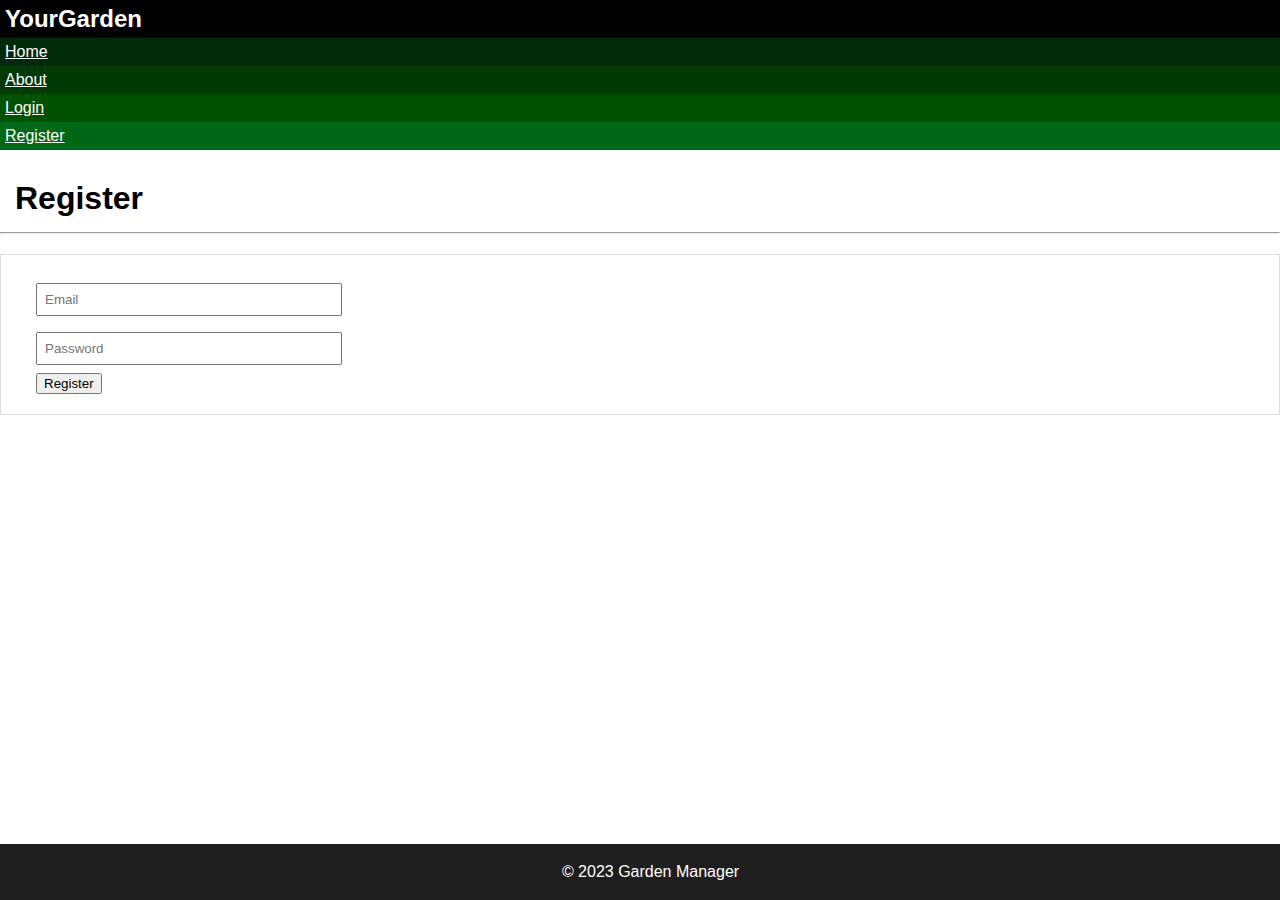
<file: FrontEnd/register.html>
<!DOCTYPE html>
<html lang="en">
<head>
    <meta charset="UTF-8">
    <meta name="viewport" content="width=device-width, initial-scale=1.0">
    <title>Register</title>
    <link rel="stylesheet" type="text/css" href="styles.css">
    <!-- Include jQuery from a CDN -->
    <script src="https://code.jquery.com/jquery-3.6.4.min.js"></script>
    <!-- Include external JavaScript file -->
    <script src="script.js"></script>
</head>
<body>
    <nav>
        <ul>
            <li style="background-color: #000000; color: white; padding: 5px;"><h2>YourGarden</h2></li>
            <li style="background-color: #002a0a; color: white; padding: 5px;"><a href="GMS HTML Structure.html">Home</a></li>
            <li style="background-color: #013a05; color: white; padding: 5px;"><a href="about_page.html">About</a></li>
            <li style="background-color: #005201; color: white; padding: 5px;"><a href="login.html">Login</a></li>
            <li style="background-color: #016817; color: white; padding: 5px;"><a href="register.html">Register</a></li>
        </ul>
    </nav>

    <h2 class="register_login_header">Register</h2>
    <hr>
    <form id="registrationForm">
        <div class="spacing">
            <input class="auth_form" type="text" placeholder="Email" id="email">
        </div>
        <div class="spacing">
            <input class="auth_form" type="password" placeholder="Password" id="password">
        </div>
        <div class="spacing">
            <button class="auth_button" type="button" onclick="registerUser()">Register</button>
        </div>
    </form>
    
    <footer class="footer">
        <p>&copy; 2023 Garden Manager</p>
    </footer>

</body>
</html>
</file>
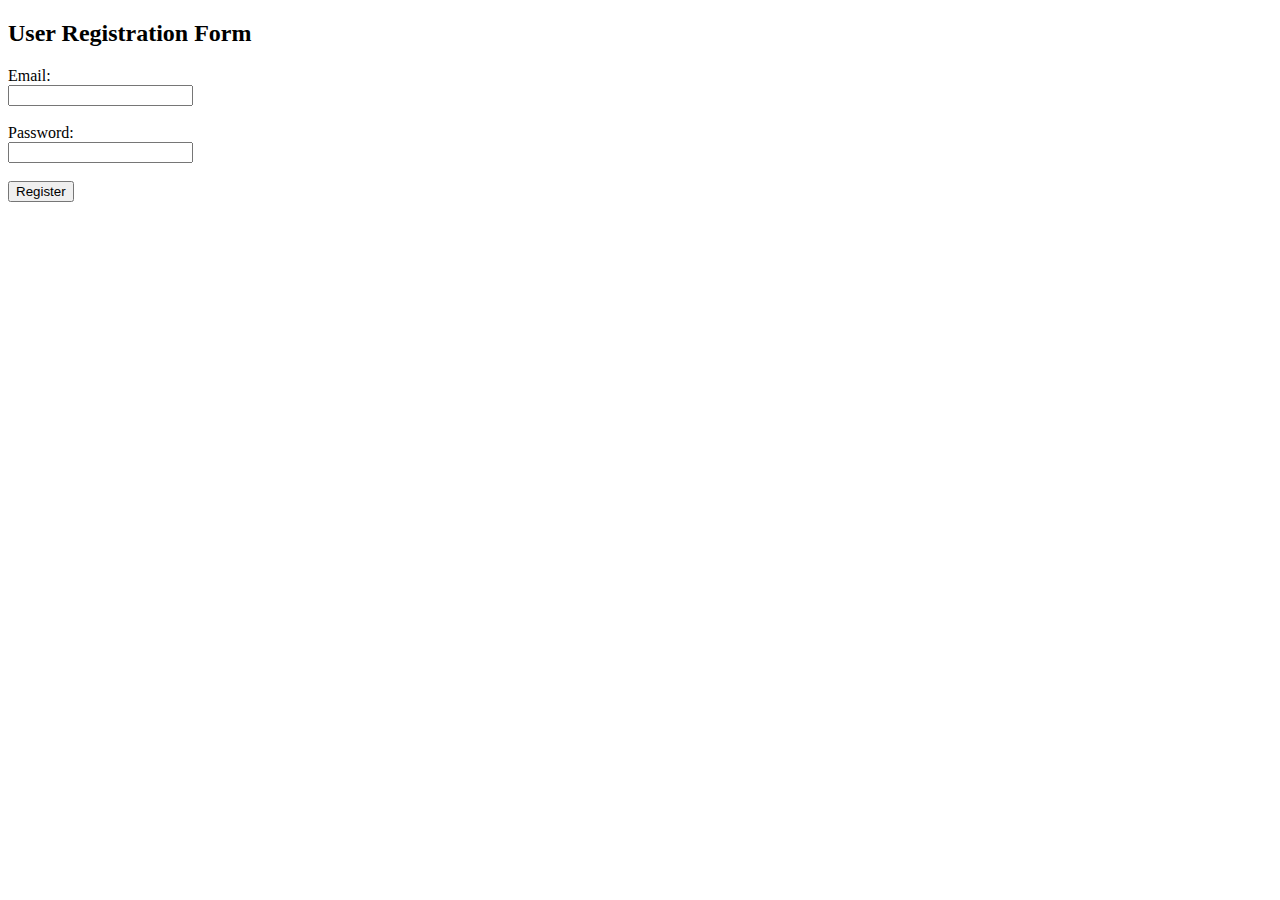
<file: template/register.html>
<!DOCTYPE html>
<html lang="en">
<head>
    <meta charset="UTF-8">
    <meta name="viewport" content="width=device-width, initial-scale=1.0">
    <title>User Registration</title>
</head>
<body>
    <h2>User Registration Form</h2>
    <form action="/register" method="post">
        <label for="email">Email:</label><br>
        <input type="email" id="email" name="email" required><br><br>
        <label for="password">Password:</label><br>
        <input type="password" id="password" name="password" required><br><br>
        <input type="submit" value="Register">
    </form>
</body>
</html>
</file>
<file: FrontEnd/styles.css>
body {
    font-family: Arial, sans-serif;
    margin: 0;
    padding: 0px;
}

footer {
    background-color: #1f1e1e;
    color: white;
    padding: 3px;
    text-align: center;
    position: fixed;
    bottom: 0;
    width: 100%;
}

form {
    margin: 20px 0;
    padding: 20px;
    border: 1px solid #ddd;
}

label {
    display: block;
    margin: 10px 0;
}

input[type="text"],
input[type="password"] {
    width: 25%;
    padding: 7px;
    margin: 8px 0;
    box-sizing: border-box;
}

input[type="submit"] {
    background-color: #4CAF50;
    color: white;
    padding: 12px 20px;
    border: none;
    border-radius: 4px;
    cursor: pointer;
}

input[type="submit"]:hover {
    background-color: #45a049;
}

table {
    font-family: Arial, sans-serif;
    border-collapse: collapse;
    width: 100%;
}

td, th {
    border: 1px solid #dddddd;
    text-align: left;
    padding: 8px;
}

th {
    background-color: #4CAF50;
    color: white;
}

/* Cole's added code (11-16)-------------------------------------------------------------------------------------*/

.email_link {
    text-align: center;
}

ul {
    list-style: none; 
    padding: 0; 
    margin: 0; 
}

a {
    color: white;
}

.nav_links {
    color: black;
}

nav {
    padding: 0;
}

.container {
    padding-left: 15px;
}

h2 {
    margin: 0px;
}

.home_h2 {
    padding-top: 60px;
    padding-bottom: 15px;
}

.register_login_header {
    font-size: 32px;
    margin-top: 30px;
    margin-bottom: 15px;
    padding-left: 15px;
}

.dbms_header {
    font-size: 40px;
    margin-top: 70px;
    margin-bottom: 15px;
    padding-left: 0px;
}

p {
    padding-left: 15px;
}

.centered {
    text-align: center;
}

.email-links {
    display: inline-block;
    list-style-type: none;
    padding: 0;
}

.auth_form {
    padding-left: 50px;
}

.spacing {
    padding-left: 15px;
}

.crude_spacing {
    padding-top: 100px;
}

/* change footer background */
/* change h2's in gms file */
/* space the inputs */
/* add utf 8 info in header */
/* remove weird comments */
/* remove password section on gms table */
/* make lowest table visible from footer */
</file>
